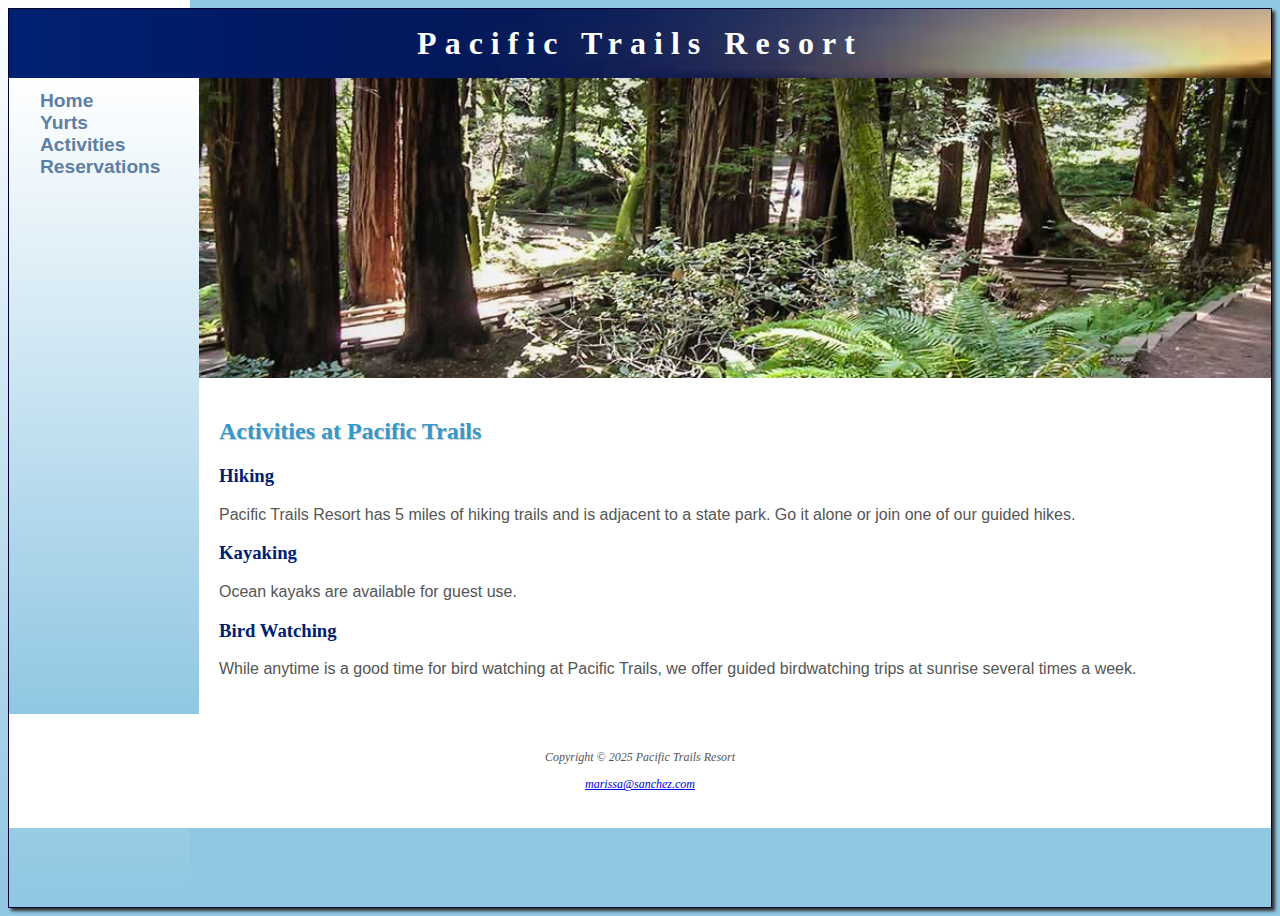
<file: activities.html>
<!DOCTYPE html>
<html lang="en">
<head>
  <meta charset="UTF-8">
  <meta name="viewport" content="width=device-width, initial-scale=1.0">
  <link rel="stylesheet" href="pacific.css">
  <title>Pacific Trails Resort :: Activities</title>
</head>
<body>
  <div id="wrapper">
    <header>
      <h1>Pacific Trails Resort</h1>
    </header>

    <nav>
      <ul>
        <li><a href="index.html">Home</a></li>
        <li><a href="yurts.html">Yurts</a></li>
        <li><a href="activities.html">Activities</a></li>
        <li><a href="reservations.html">Reservations</a></li>
      </ul>
    </nav>

    <!-- Hero image for Activities -->
    <div id="trailhero"></div>

    <main>
  <h2>Activities at Pacific Trails</h2>

  <h3>Hiking</h3>
  <p>Pacific Trails Resort has 5 miles of hiking trails and is adjacent to a state park. Go it alone or join one of our guided hikes.</p>

  <h3>Kayaking</h3>
  <p>Ocean kayaks are available for guest use.</p>

  <h3>Bird Watching</h3>
  <p>While anytime is a good time for bird watching at Pacific Trails, we offer guided birdwatching trips at sunrise several times a week.</p>
</main>

    <footer>
      <p>Copyright &copy; 2025 Pacific Trails Resort</p>
      <p><a href="mailto:marissa@sanchez.com">marissa@sanchez.com</a></p>
    </footer>
  </div>
</body>
</html>
</file>
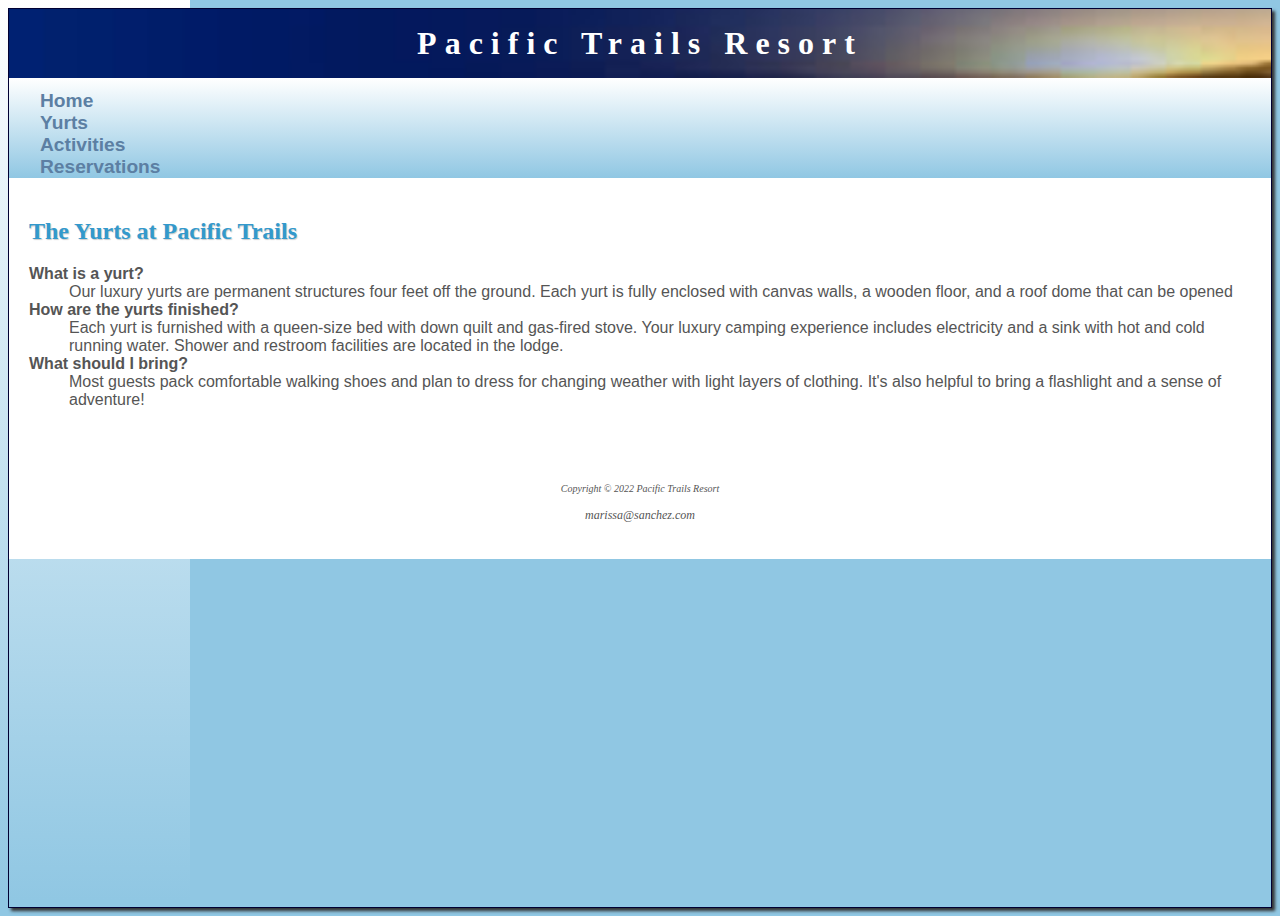
<file: needs to be erased.html>
<!DOCTYPE html>
<html lang="en">

<head>
    <meta charset="UTF-8">
    <meta name="viewport" content="width=device-width, initial-scale=1.0">
    <title>Pacific Trails Resort :: Yurts</title>
    <link rel="stylesheet" href="pacific.css">
</head>
<body>
  <header>
    <h1>Pacific Trails Resort</h1>
  </header>

  <nav>
    <ul>
    <li><a href="index.html">Home</a></li>
    <li><a href="yurts.html">Yurts</a></li>
    <li><a href="activities.html">Activities</a></li>
    <li><a href="reservations.html">Reservations</a>
  </ul>
</nav>
<main>
<h2>The Yurts at Pacific Trails</h2>
<dl>
    <dt><strong>What is a yurt?</strong>
    <dd>Our luxury yurts are permanent structures four feet off the ground. Each yurt is fully enclosed with canvas walls, a wooden floor, and a roof dome that can be opened</dd>
    <dt><strong>How are the yurts finished?</strong></dt>
    <dd>Each yurt is furnished with a queen-size bed with down quilt and gas-fired stove. Your luxury camping experience includes electricity and a sink with hot and cold running water. Shower and restroom facilities are located in the lodge.</dd>
    <dt><strong>What should I bring?</strong></dt>
    <dd>Most guests pack comfortable walking shoes and plan to dress for changing weather with light layers of clothing. It's also helpful to bring a flashlight and a sense of adventure!</dd>
</dl>
</main>

<footer>
  <p><small><i>Copyright &copy; 2022 Pacific Trails Resort</i></small></p>
  <p>marissa@sanchez.com</p>
</footer>
</body>
  </html>
</file>
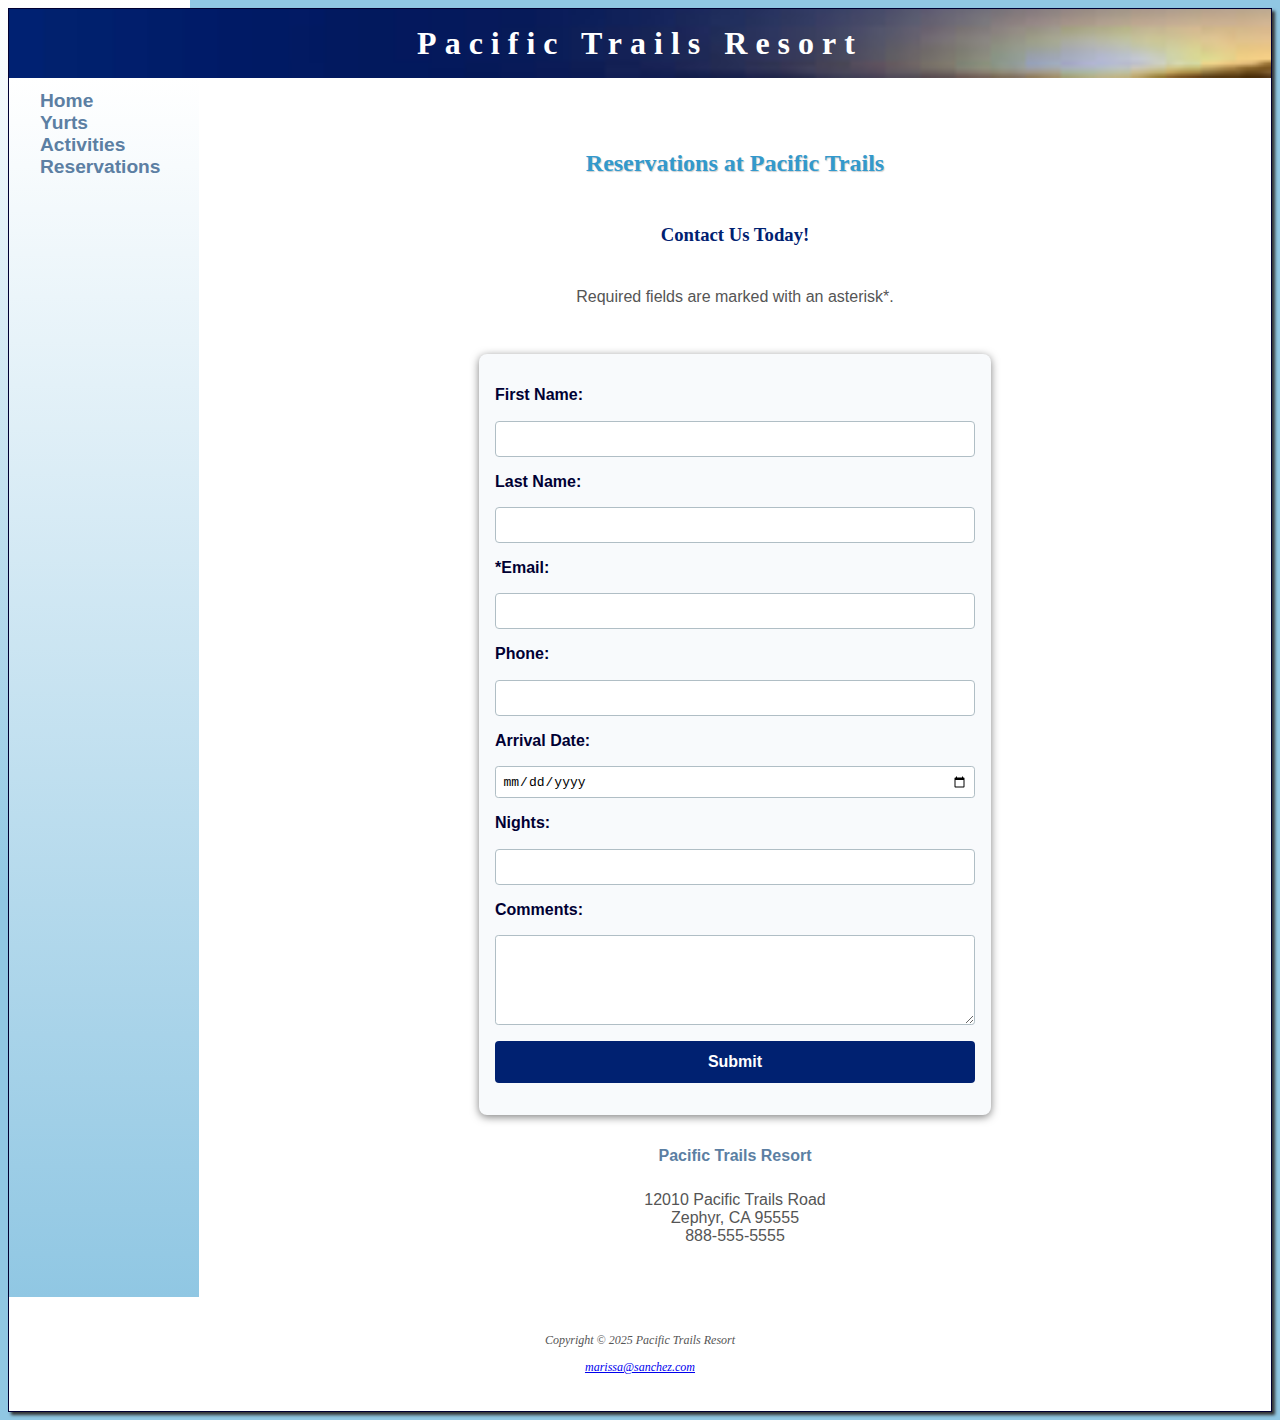
<file: reservations.html>
<!DOCTYPE html>
<html lang="en">

<head>
  <meta charset="UTF-8">
  <meta name="description" content="Reserve your stay at Pacific Trails Resort using our easy online reservation form.">
  <meta name="viewport" content="width=device-width, initial-scale=1.0">
  <link rel="stylesheet" href="pacific.css">
  <title>Pacific Trails Resort :: Reservations</title>
</head>

<body>
  <div id="wrapper">
    <header>
      <h1><a href="index.html">Pacific Trails Resort</a></h1>
    </header>

    <nav>
      <ul>
        <li><a href="index.html">Home</a></li>
        <li><a href="yurts.html">Yurts</a></li>
        <li><a href="activities.html">Activities</a></li>
        <li><a href="reservations.html">Reservations</a></li>
      </ul>
    </nav>

    <main>
      <div class="center"><h2>Reservations at Pacific Trails</h2>
      <h3>Contact Us Today!</h3>
      <p>Required fields are marked with an asterisk*.</p>
      </div>

<form method="post" action="https://webdevbasics.net/scripts/pacific.php" autocomplete="on">
  <label for="myFName">First Name:</label>
  <input type="text" id="myFName" name="myFName" required aria-required="true" autocomplete="given-name">

  <label for="myLName">Last Name:</label>
  <input type="text" id="myLName" name="myLName" required aria-required="true" autocomplete="family-name">

  <label for="myEmail">*Email:</label>
  <input type="email" id="myEmail" name="myEmail" required aria-required="true" autocomplete="email">

  <label for="myPhone">Phone:</label>
  <input type="tel" id="myPhone" name="myPhone" maxlength="12" autocomplete="tel">

  <label for="myArrival">Arrival Date:</label>
  <input type="date" id="myArrival" name="myArrival" autocomplete="off">

  <label for="myNights">Nights:</label>
  <input type="number" id="myNights" name="myNights" min="1" max="14" autocomplete="off">

  <label for="myComments">Comments:</label>
  <textarea id="myComments" name="myComments" rows="5" cols="30" autocomplete="off"></textarea>

  <input type="submit" value="Submit">
</form>

     
      <address class="center">
        <span class="resort">Pacific Trails Resort</span><br>
        12010 Pacific Trails Road<br>
        Zephyr, CA 95555<br>
        888-555-5555
      </address>
    </main>

    <footer>
      <p>Copyright &copy; 2025 Pacific Trails Resort</p>
      <p><a href="mailto:marissa@sanchez.com">marissa@sanchez.com</a></p>
    </footer>
  </div>
</body>
</html>
</file>
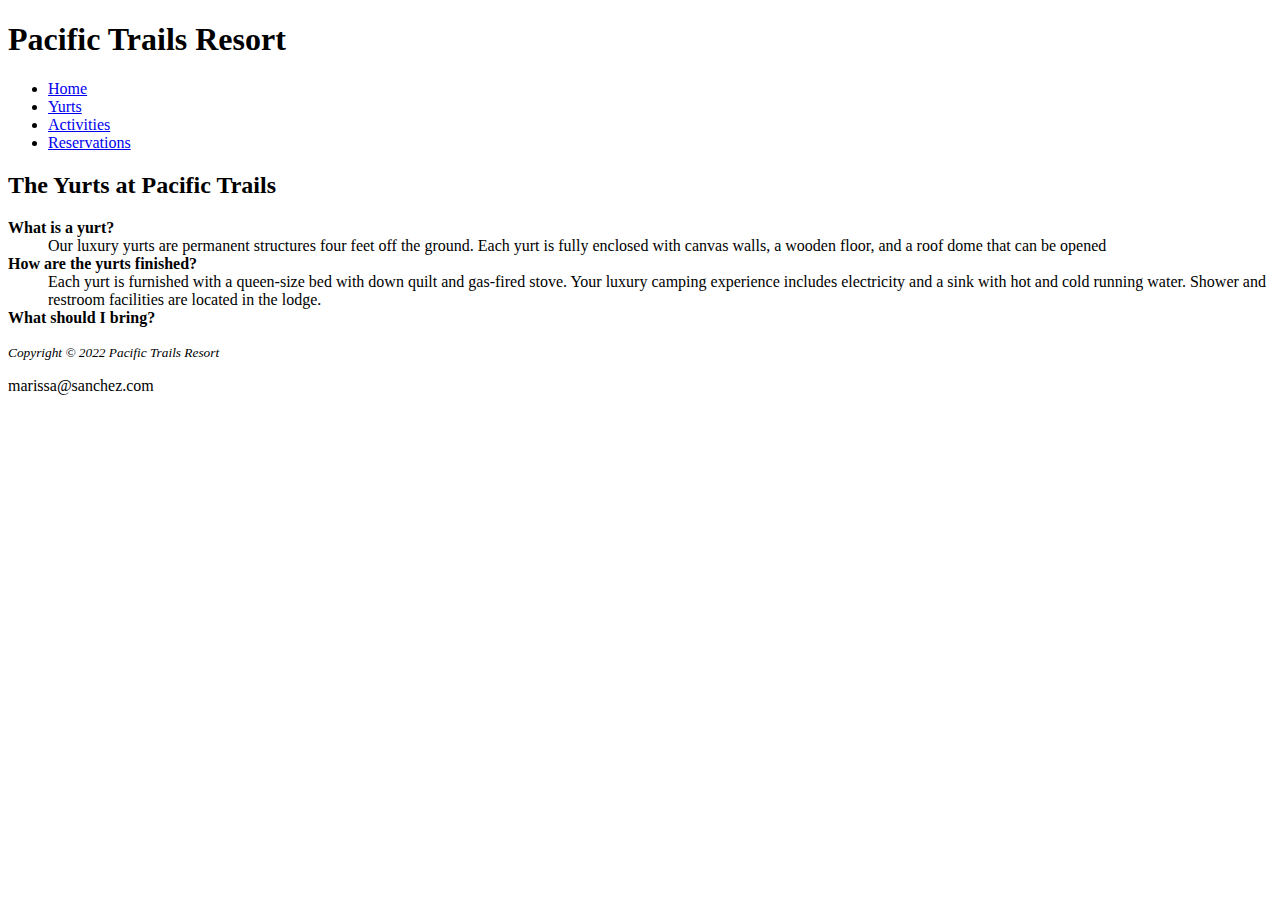
<file: Yurts.html>
<!DOCTYPE html>
<html lang="en">

<head>
    <meta charset="UTF-8">
    <meta name="viewport" content="width=device-width, initial-scale=1.0">
    <title>Pacific Trails Resort :: Yurts</title>
</head>
<body>
  <header>
    <h1>Pacific Trails Resort</h1>
  </header>

  <nav>
    <ul>
    <li><a href="index.html">Home</a></li>
    <li><a href="yurts.html">Yurts</a></li>
    <li><a href="activities.html">Activities</a></li>
    <li><a href="reservations.html">Reservations</a>
  </ul>
</nav>
<main>
<h2>The Yurts at Pacific Trails</h2>
<dl>
    <dt><strong>What is a yurt?</strong>
    <dd>Our luxury yurts are permanent structures four feet off the ground. Each yurt is fully enclosed with canvas walls, a wooden floor, and a roof dome that can be opened</dd>
    <dt><strong>How are the yurts finished?</strong></dt>
    <dd>Each yurt is furnished with a queen-size bed with down quilt and gas-fired stove. Your luxury camping experience includes electricity and a sink with hot and cold running water. Shower and restroom facilities are located in the lodge.</dd>
    <dt><strong>What should I bring?</strong></dt>
    <dd></dd>
</dl>
</main>

<footer>
  <p><small><i>Copyright &copy; 2022 Pacific Trails Resort</i></small></p>
  <p>marissa@sanchez.com</p>
</footer>
</body>
  </html>
</file>
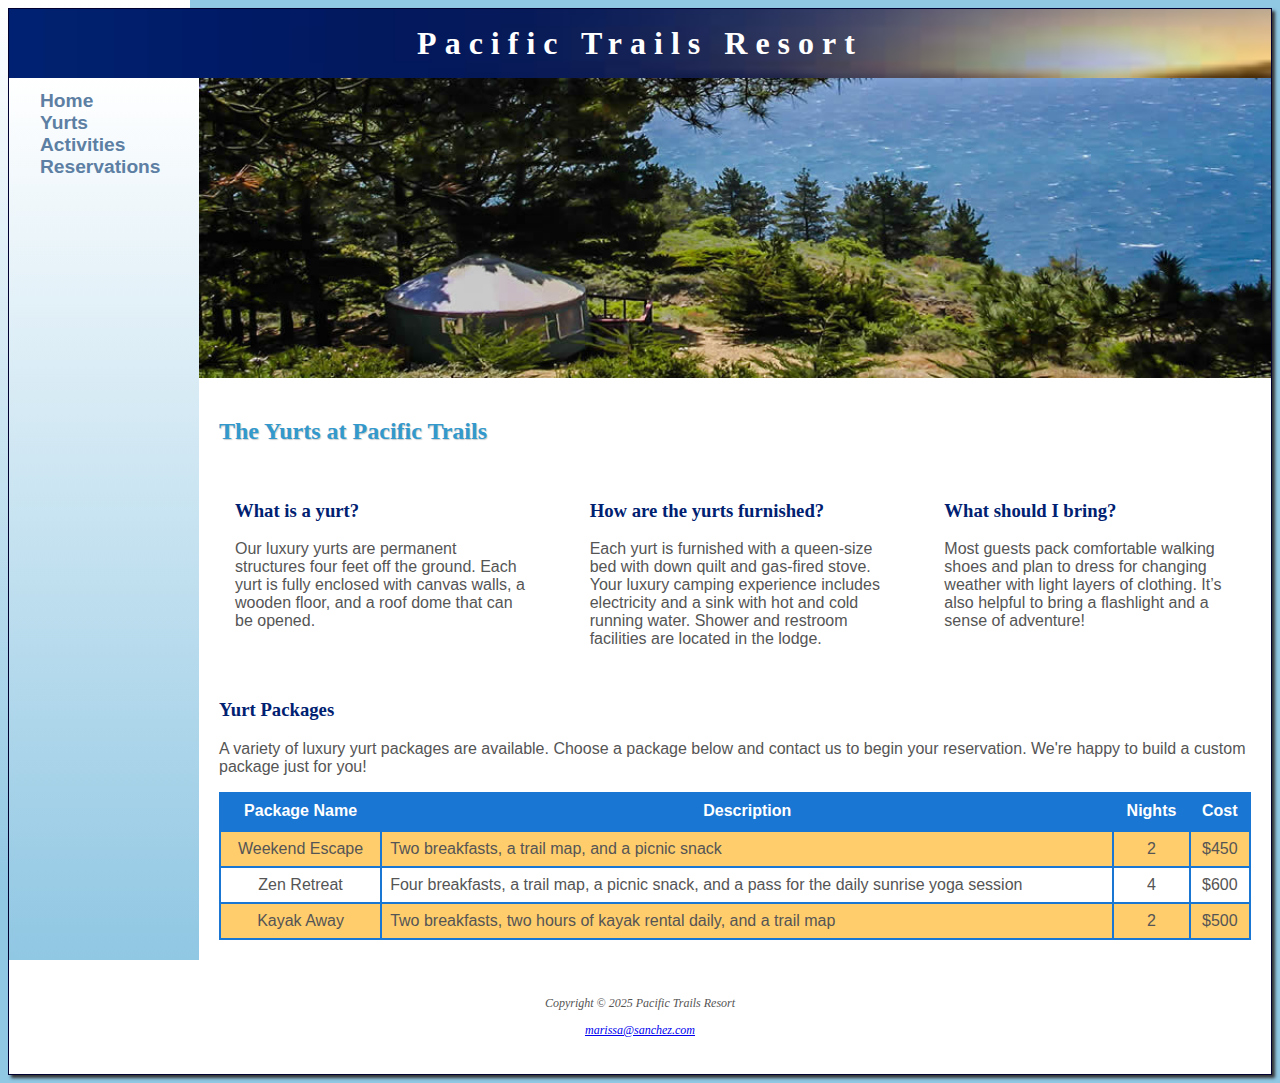
<file: yurts.html>
<!DOCTYPE html>
<html lang="en">

<head>
  <meta charset="UTF-8">
  <meta name="description" content="Learn about the luxury yurts at Pacific Trails Resort, including amenities, furnishings, and available yurt packages.">
  <meta name="viewport" content="width=device-width, initial-scale=1.0">
  <link rel="stylesheet" href="pacific.css">
  <title>Pacific Trails Resort :: Yurts</title>
</head>

<body>
  <div id="wrapper">
    <header>
      <h1><a href="index.html">Pacific Trails Resort</a></h1>
    </header>

    <nav>
      <ul>
        <li><a href="index.html">Home</a></li>
        <li><a href="yurts.html">Yurts</a></li>
        <li><a href="activities.html">Activities</a></li>
        <li><a href="reservations.html">Reservations</a></li>
      </ul>
    </nav>

    <!-- Hero image for Yurts -->
    <div id="yurthero" class="hero"></div>
<main>
  <h2>The Yurts at Pacific Trails</h2>

  <div class="card-row">
    <section>
      <h3>What is a yurt?</h3>
      <p>
        Our luxury yurts are permanent structures four feet off the ground. Each yurt is fully enclosed with canvas
        walls, a wooden floor, and a roof dome that can be opened.
      </p>
    </section>

    <section>
      <h3>How are the yurts furnished?</h3>
      <p>
        Each yurt is furnished with a queen-size bed with down quilt and gas-fired stove. Your luxury camping experience
        includes electricity and a sink with hot and cold running water. Shower and restroom facilities are located in
        the lodge.
      </p>
    </section>

    <section>
      <h3>What should I bring?</h3>
      <p>
        Most guests pack comfortable walking shoes and plan to dress for changing weather with light layers of clothing.
        It’s also helpful to bring a flashlight and a sense of adventure!
      </p>
    </section>
  </div>

  <h3>Yurt Packages</h3>
  <p>
    A variety of luxury yurt packages are available. Choose a package below and contact us to begin your
    reservation. We're happy to build a custom package just for you!
  </p>

  <table>
    <caption class="sr-only">Luxury Yurt Packages</caption>
    <thead>
      <tr>
        <th class="package">Package Name</th>
        <th class="description">Description</th>
        <th class="nights">Nights</th>
        <th class="cost">Cost</th>
      </tr>
    </thead>
    <tbody>
      <tr>
        <td class="package">Weekend Escape</td>
        <td class="description text">Two breakfasts, a trail map, and a picnic snack</td>
        <td class="nights">2</td>
        <td class="cost">$450</td>
      </tr>
      <tr>
        <td class="package">Zen Retreat</td>
        <td class="description text">
          Four breakfasts, a trail map, a picnic snack, and a pass for the daily sunrise yoga session
        </td>
        <td class="nights">4</td>
        <td class="cost">$600</td>
      </tr>
      <tr>
        <td class="package">Kayak Away</td>
        <td class="description text">
          Two breakfasts, two hours of kayak rental daily, and a trail map
        </td>
        <td class="nights">2</td>
        <td class="cost">$500</td>
      </tr>
    </tbody>
  </table>
</main>


  <footer>
    <p>Copyright &copy; 2025 Pacific Trails Resort</p>
    <p><a href="mailto:marissa@sanchez.com">marissa@sanchez.com</a></p>
  </footer>
  </div>
</body>

</html>
</file>
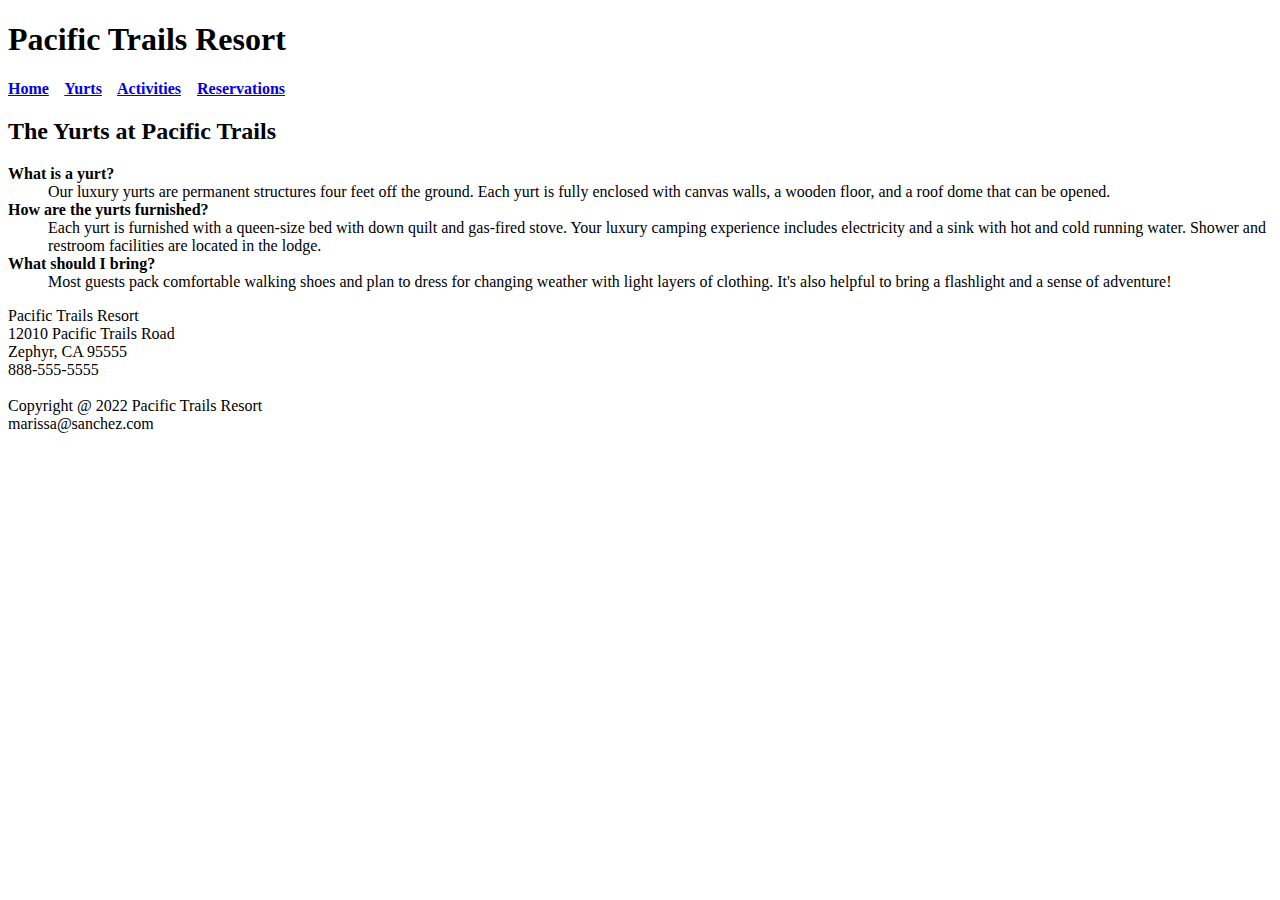
<file: 12133114009-ch2CS/yurts.html>
<!DOCTYPE html>
<html lang="en">
<head>
  <meta charset="UTF-8">
  <title>The Yurts at Pacific Trails</title>
</head>
<body>

  <!-- Wireframe Header Area -->
  <header>
    <h1>Pacific Trails Resort</h1>
  </header>

  <!-- Wireframe Navigation Area -->
  <nav>
    <b>
      <a href="index.html">Home</a>&nbsp;&nbsp;&nbsp;
      <a href="yurts.html">Yurts</a>&nbsp;&nbsp;&nbsp;
      <a href="activities.html">Activities</a>&nbsp;&nbsp;&nbsp;
      <a href="reservations.html">Reservations</a>
    </b>
  </nav>

  <!-- Wireframe Main Content Area -->
  <main>
    <h2>The Yurts at Pacific Trails</h2>

    <dl>
      <dt><strong>What is a yurt?</strong></dt>
      <dd>
        Our luxury yurts are permanent structures four feet off the ground. Each yurt is 
        fully enclosed with canvas walls, a wooden floor, and a roof dome that can be opened.
      </dd>

      <dt><strong>How are the yurts furnished?</strong></dt>
      <dd>
        Each yurt is furnished with a queen-size bed with down quilt and gas-fired stove. 
        Your luxury camping experience includes electricity and a sink with hot and cold running water. 
        Shower and restroom facilities are located in the lodge.
      </dd>

      <dt><strong>What should I bring?</strong></dt>
      <dd>
        Most guests pack comfortable walking shoes and plan to dress for changing weather 
        with light layers of clothing. It's also helpful to bring a flashlight and a sense of adventure!
      </dd>
    </dl>

  </main>

</body>
</html>
<!-- Contact Information -->
    <div>
      Pacific Trails Resort<br>
      12010 Pacific Trails Road<br>
      Zephyr, CA 95555<br>
      888-555-5555<br><br>
      Copyright @ 2022 Pacific Trails Resort
    </div>
     marissa@sanchez.com
  </main>

</body>
</html>
</file>
<file: pacific.css>
/* === Global === */
* {
  box-sizing: border-box;
}

html {
  scroll-behavior: smooth;
}

html, body {
  min-height: 100vh;
}

body {
  background-color: #90c7e3;                 /* FIXED: single color only */
  background-image: linear-gradient(to bottom, #fff, #90c7e3);
  border: 1px solid #000033;
  box-shadow: 3px 3px 3px #333;
  color: #555;
  font-family: Arial, "Helvetica Neue", Helvetica, sans-serif;
}

#wrapper {
  width: 100%;
  max-width: 100%;
  margin: 0;
  background-color: #90c7e3;
}

/* === Header === */
header {
  background: linear-gradient(to right, #002171, #003);
  background-image: url(images/sunset.jpg);
  background-position: right;
  background-repeat: no-repeat;
  background-size: cover;
  justify-content: center;
  align-items: center;
  color: #fff;
  height: auto;
  padding-top: 1rem;
  padding-bottom: 1rem;
  text-align: center;
}

header a {
  text-decoration: none;
}

header a:link,
header a:visited {
  color: #fff;
}

header a:hover {
  color: #90c7e3;
}

/* ===== Navigation (no bullets, horizontal) ===== */
nav {
  font-size: 120%;
  font-weight: bold;
  padding-top: 0.75rem;
  padding-bottom: 0;
  text-align: center;
}

nav ul {
  list-style-type: none;                     /* FIXED: remove "style" */
  margin:0;
  padding-left:0;
  display: flex;
  flex-direction: column;
  align-items: stretch;
  max-width: 100%;
  box-sizing: border-box;
  flex-wrap: wrap;
}

nav li {
  border-bottom: 1px solid #003;
  padding: 0.5rem 0;
  max-width: 100%;
  box-sizing: border-box;

}
nav li {
  display: inline;
  /* side-by-side links */
  margin: 0 15px;
}

nav a:hover {
  text-decoration: underline;
}

nav ul {
  list-style-type: none;
  margin: 0;
  padding-left: 0;
}
nav a {
  text-decoration: none;
  transition: color 3s ease-out;
}

nav a:link {
  color: #5c7fa3;
}

nav a:visited {
  color: #344873;
}

nav a:hover {
  color: #a52a2a;
}

/* ===== Main content ===== */
main {
  background-color: #fff;
  padding: 0.0625rem 1.25rem 1.25rem 1.875rem;
}

section {
  padding: 1rem;
}

h1 {
  letter-spacing: 0.25em;
  margin-bottom: 0;
  margin-top: 0
}

h1,
h2,
h3,
footer {
  font-family: Georgia, "Times New Roman", serif;
}

h2 {
  color: #39c;
  text-shadow: 1px 1px 1px #ccc;
}

h3 {
  color: #003;
  color: #002171;
}

address {
  font-style: normal;
}
/* ===== Footer ===== */
footer {
  background-color: #fff;
  font-size: 75%;
  font-style: italic;
  padding: 2em;
  text-align: center;
  max-width: 100vw;
  overflow-wrap: break-word;
}

.resort {
  color: #5c7fa3;
  font-weight: bold;
}

/* ===== Hero images (assignment: 300px, fill area) ===== */
#homehero,
#yurthero,
#trailhero,
#reservations-hero {
  background-repeat: no-repeat;
  background-size: cover;
  height: 18.75rem;
}

#homehero {
  background-image: url(images/coast.jpg);
}

#yurthero {
  background-image: url(images/yurt.jpg);
}

#trailhero {
  background-image: url(images/trail.jpg);
}
#reservations-hero {
  background-image: url(images/reservations.jpg);
}
.card-row {
  display: flex;
  flex-direction: column;
  gap: 1rem;
  max-width: 100vw;
  box-sizing: border-box;
  overflow: auto;
}
.card-row section {
  max-width: 100%;
  box-sizing: border-box;
  overflow-wrap: break-word;
}
form {
  display: flex;
  flex-direction: column;
  gap: 1rem;
  max-width: 32em;
  margin: 0 auto;
  padding: 2em 1em;
  background-color: #f8fafc;
  border-radius: 0.5rem;
  box-shadow: 0 2px 8px rgba(0, 0, 0, 0.5);
}
label {
  font-weight: 600;
  margin-bottom: 0.025em;
  color: #003
}
input, 
textarea {
  margin-bottom: 0;
  padding: 0.5em;
  border: 1px solid #b0bec5;
  border-radius: 0.25em;
  font-size: 1em;
  background: #fff;
  transition: border-color 0.2s ease-in-out;
}
input:focus
textarea:focus {
  border-color: #003;
  outline: none;
}
input[type="submit"] {
  background-color: #002171;
  color: #fff;
  border: none;
  border-radius: 0.25em;
  padding: 0.75em 2em;
  font-size: 1em;
  font-weight: bold;
  cursor: pointer;
  transition: background 0.2s;
}
input [type="sunmit"]:hover
input [type="submit"]:focus {
  background-color: #003;
}
.center {
  display: flex;
  flex-direction: column;
  align-items: center;
  justify-content: center;
  text-align: center;
  margin: 2em;
  gap: 0.5em;
}

/* Flex container for the main content row */
.content-row {
  display: flex;
  flex-wrap: wrap;
  gap: 2em;
  align-items: flex-start;
  margin-bottom: 2em;
}

/* Video styling */
.content-row video {
  flex: 0 0 320px;
  margin: 2em;
  max-width: 100%;
  border-radius: 0.5em;
  box-shadow: 0 4px 10px rgba(0, 0, 0, 0.5);
  transition: transform 0.3s ease, box-shadow 0.3s ease;
}

/* Text content styling */
.text-content {
  flex: 1;
  min-width: 250px;
}

/* Gallery Grid Layout */
.gallery {
  display: grid;
  gap: 1em;
  grid-template-columns: repeat (1, 1fr);
  margin: 2em 0;
}

/* Gallery Image Container */
.gallery-image {
  position: relative;
  overflow: hidden;
  border-radius: 0.5em;
  box-shadow: 0 4px 10px rgba(0, 0, 0, 0.5);
  background: #fff;
  transition: transform 0.3s ease; box-shadow: 0.3s ease;
}

/* Images */
.gallery-image img {
  width: 100%;
  height: auto;
  display: block;
  object-fit: cover;
  transition: transform 0.3s ease;
}

/* Figcaption overlay */
.gallery-image figcaption {
  position: absolute;
  bottom: 0;
  left: 0;
  width: 100%;
  background: rgba(0, 0, 0, 0.6);
  color: #fff;
  padding: 0.5em;
  font-size: 0.9rem;
  text-align: center;
  opacity: 0;
  transition: opacity 0.3s ease;
  transform: translateY(20%);
}

/* Hover effect for gallery images */
.gallery-image:hover figcaption {
  opacity: 1;
  transform: translateY(0);
}

@media (min-width: 900px) {
  .gallery {
    grid-template-columns: repeat(2, 1fr);
  }
}

@media (min-width: 1200px) {
  .gallery {
    grid-template-columns: repeat(3, 1fr);
  }
}

/* Responsive Design for video */
@media (max-width: 700px) {
  .content-row {
    flex-direction: column;
  }
  .content-row video {
    margin: 1em auto;
    width: 100%;
    max-width: 100%;
  }
}

@media (max-width: 32.5rem) {
  body {
    background-image: none;
    border: none;
    box-shadow: none;
    margin: 0;
  }
  #wrapper {
    width: 100%;
    max-width: 100%;
    margin: 0;
    padding: 0;
  }
  header {
    background-image: none;
    padding: 0;
  }
  footer {
    padding: 1em;
  }

  #special table {
    margin: 0 auto;
  }

  #special td, #special th {
    display: block;
    width: 100%
  }

  #special th {
    height: 0;
    margin: 0;
    padding: 0;
    font-size: 0.625rem;
    border: none;
    overflow: hidden;
  }
  td.package::before {
    content: "Package: ";
  }
  td.description::before {
    content: "Description: ";
  }
td.nights::before {
  content: "Nights: ";
}
td.cost::before {
  content: "Cost: ";
}
.package, .description, .nights, .cost {
  width: 100%;
  padding-left: 35%;
  position: relative;
  text-align-last: left;
}
td::before {
  width: 25%;
  display: block;
  padding-right: 0.625rem;
  position: absolute;
  top: 0.375rem;
  left: 1rem;
  color: #39c;
  font-weight: bold;
  white-space: nowrap;
}

form {
  max-width: 100%;
  padding: 1em;
}

form label
form input
form textarea {
  width: 100%;
}

input [type="submit"] {
  width: 100%;
  margin-top: 0.5em;
}

}
  @media (min-width: 32.5rem) {
  nav ul {
    flex-direction: row;
    justify-content: center;
    align-items: center;
  }
  nav li {
    border-bottom: none;
    padding: 0 1rem;
    max-width: none;
  }
  .card-row {
    flex-direction: row;
    gap: 2rem;
    max-width: 100vw;
  }
  .card-row section {
    flex: 1 1 0;
    max-width: 100%;
  }

}
.sr-only {
  position: absolute;
  width: 1px;
  height: 1px;
  padding: 0;
  margin: -1px;
  overflow: hidden;
  clip: rect(0, 0, 0, 0);
  border: 0;
}

/* Table Styles */
Table {
  border: 0.125rem solid #1976d2;
  border-collapse: collapse;
  width: 100%
}

th {
  background-color: #1976d2;
  color: #fff;
}

td, th {
  border: 0.125rem solid #1976d2;
  padding: 0.5rem;
}
td { text-align: center; }

.text {
    text-align: left;
  }

tr:nth-of-type(odd) {
  background-color: #ffcd6c ;
}

@media (min-width: 1024px) {
  /* 2-column layout like the screenshot */
  #wrapper {
    display: grid;
    grid-template-areas:
      "header header"
      "nav hero"
      "nav main"
      "footer footer";
    grid-template-columns: 190px 1fr;
  }

  header { grid-area: header; }

  nav {
    grid-area: nav;
    text-align: left;
    height: 100%;
    align-self: stretch;
    background-image: linear-gradient(to bottom, #fff, #90c7e3);
  }

  .hero { grid-area: hero; }

  main {
    grid-area: main;
    box-sizing: border-box;
    width: 100%;
    padding: 1.25rem;
  }

  footer { grid-area: footer; }

  /* rubric: 1 link per line on large display */
  nav ul { display: block; }
  nav li { display: block; }
}

/* ===== Feature list: custom marker.gif bullets in MAIN only ===== */
main ul {
  list-style-image: url(images/marker.gif);
  padding-left: 40px;
  /* keep your indent */
}

main li {
  margin: 6px 0;
  color: #555;
  /* keep text gray */
}
/* (No ::marker color needed when using list-style-image) */

@media (min-width: 1024px) {
  #wrapper {
    display: grid;
    grid-template-areas:
      "header header"
      "nav hero"
      "nav main"
      "footer footer";
    grid-template-columns: 190px 1fr;
    align-items: stretch;
  }

  header { grid-area: header; }
  nav { grid-area: nav; }
  .hero { grid-area: hero; }
  main { grid-area: main; }
  footer { grid-area: footer; }

  /* rubric: nav is vertical, 1 link per line */
  nav ul { display: block; }
  nav li { display: block; }

  body {
  background-image: linear-gradient(to bottom, #fff, #90c7e3);
  background-repeat: no-repeat;
  background-size: 190px 100vh;
}
}
</file>
